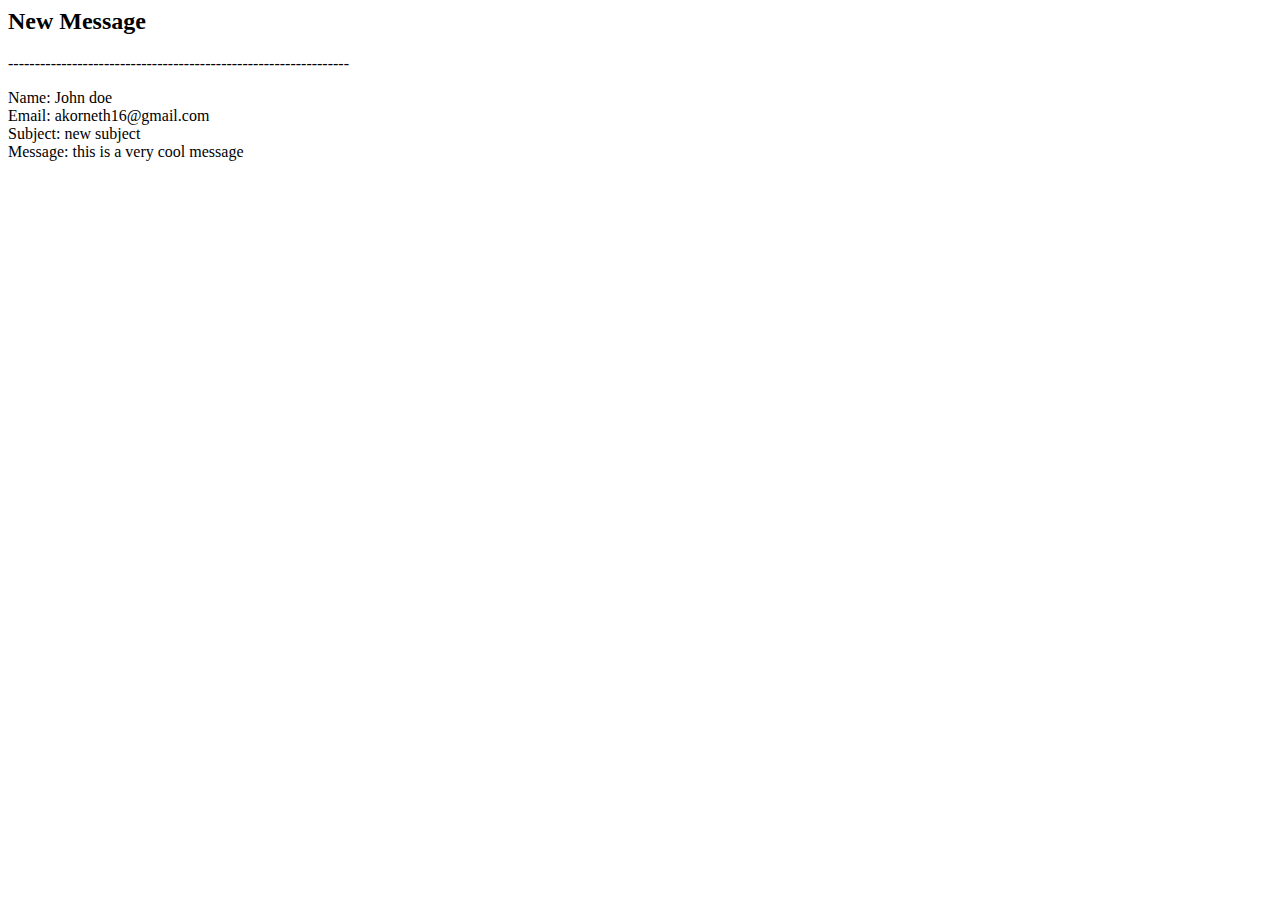
<file: templates/notification.html>
<body>                        <h2>New Message</h2>                        <p>----------------------------------------------------------------</p>                        <p>                            Name: John doe <br>                            Email: akorneth16@gmail.com <br>                            Subject: new subject <br>                            Message: this is a very cool message                        </p>                    </body>
</file>
